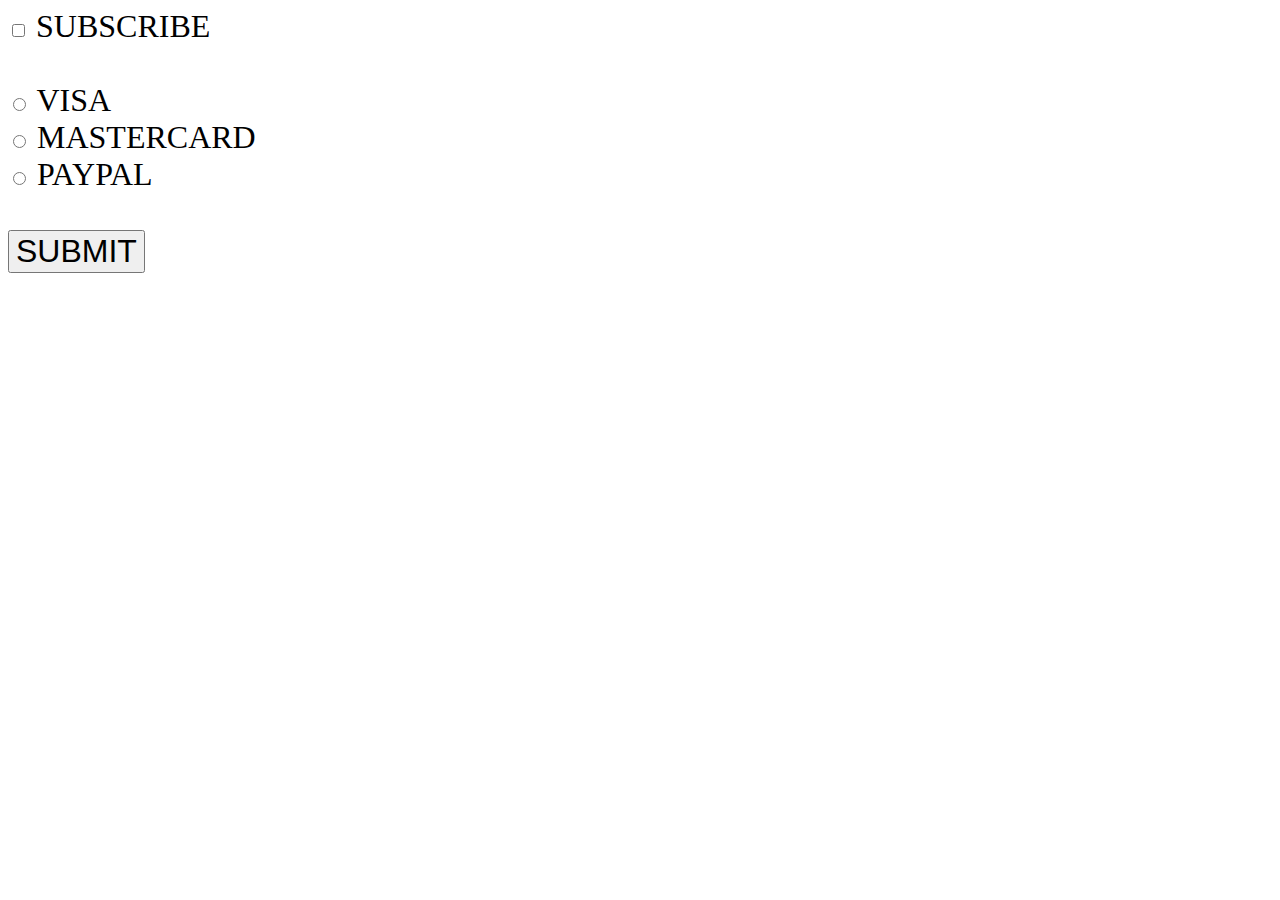
<file: checked/check.html>
<!DOCTYPE html>
<html lang="en">
<head>
    <meta charset="UTF-8">
    <meta name="viewport" content="width=device-width, initial-scale=1.0">
    <title>CHECKER</title>
    <link rel="stylesheet" href="style.css">
</head>
<body>
    <input type="checkbox" id="mycheckbox">
    <label for="mycheckbox">SUBSCRIBE</label><br><br>

    <input type="radio" id="visaBtn" name="card">
    <label for="visaBtn">VISA</label><br>
    <input type="radio" id="masterCardBtn" name="card">
    <label for="masterCardBtn">MASTERCARD</label><br>
    <input type="radio" id="paypalBtn" name="card">
    <label for="paypalBtn">PAYPAL</label><br><br>

    <button type="submit" id="mySubmit">SUBMIT</button>

    <p id="subResult"></p>
    <p id="paymentResult"></p>

    <script src="index.js"></script>
</body>
</html>
</file>
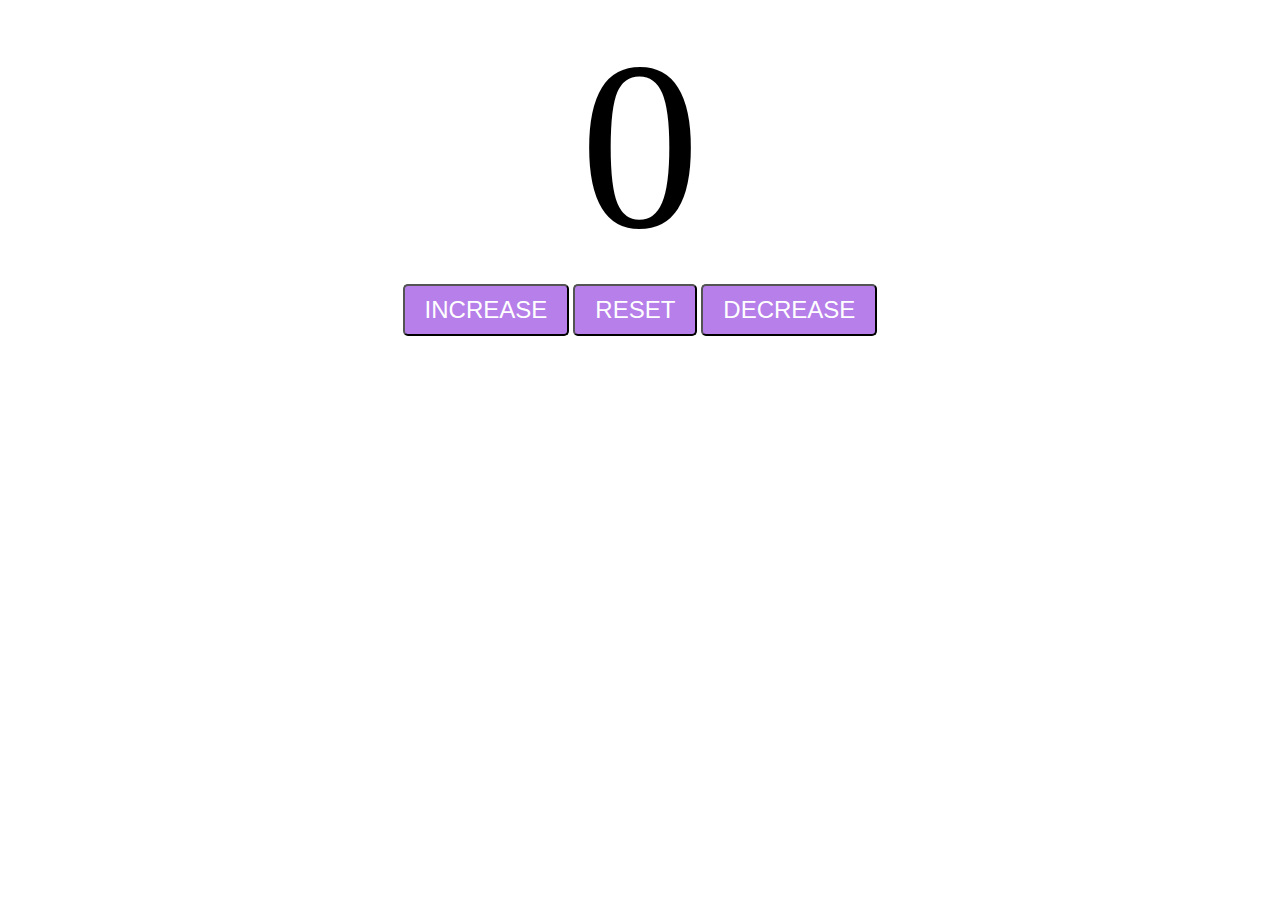
<file: counter program/counter.html>
<html>
    <head>
        <title>Counter</title>
        <link rel="stylesheet" href="style.css">
    </head>
    <body>
        <label id="countlabel">0</label>
        <div id="butto">
            <button id="incbutton" class="buttons">INCREASE</button>
            <button id="resetbutton" class="buttons">RESET</button>
            <button id="decreasebutton" class="buttons">DECREASE</button>
        </div>

    </body>
    <script src="index.js"></script>
</html>
</file>
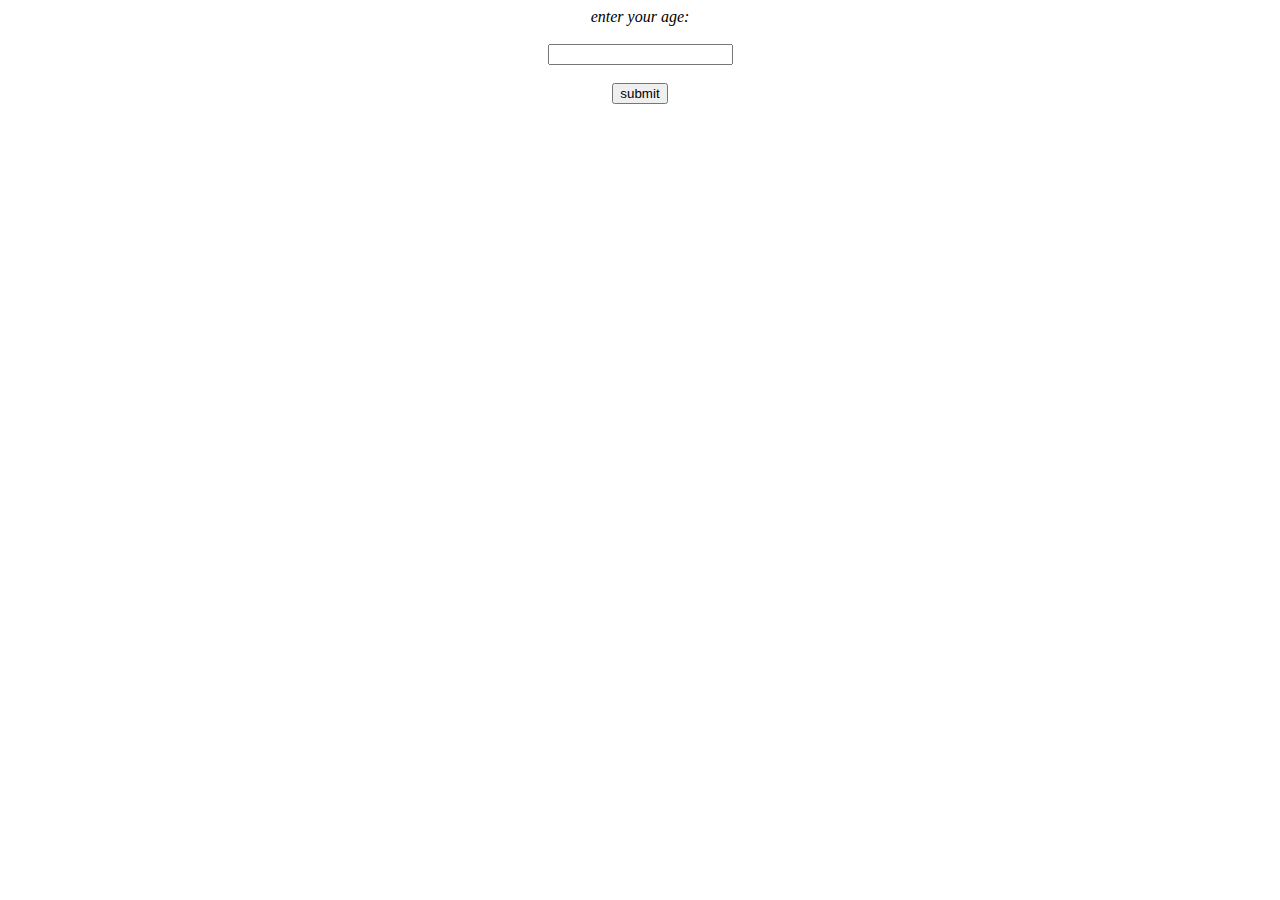
<file: If program/if.html>
<html>
    <head>
        <title>VOTE</title>
        <link rel="icon" type=image/png href="favicon.png">
        <link rel="stylesheet" href="style.css">
    </head>
    <body>
        <center>
        <label>enter your age:</label><br><br>
        <input type="text" id="myText"><br><br>
        <button type="submit" id="mySubmit">submit</button>
        <p id="resultElement"></p>
        </center>
        <script src="ind.js"></script>
    </body>
</html>
</file>
<file: checked/style.css>
body{
    font-family: verdana;
    font-size: 2em;
}
#mySubmit{
    font-size: 1em;
}
</file>
<file: counter program/style.css>
#countlabel{
    font-size: 15em;
    display: block;
    text-align: center;
}
#butto{
    text-align: center;
}
.buttons{
    padding: 10px 20px;
    font-size: 1.5em;
    color: white;
    background-color: rgb(182, 127, 233);
    border-radius: 5px;
    cursor: pointer;
    transition: background-color 0.25s;
}
.buttons:hover{
    background-color: hsl(182, 68%, 80%);
}
</file>
<file: If program/style.css>
label{
    font-weight: 400;
    font-style: italic;
}
button:hover{
    color: rgb(207, 188, 226);
    box-shadow: 20px;
    border-color: chartreuse;
}
</file>
